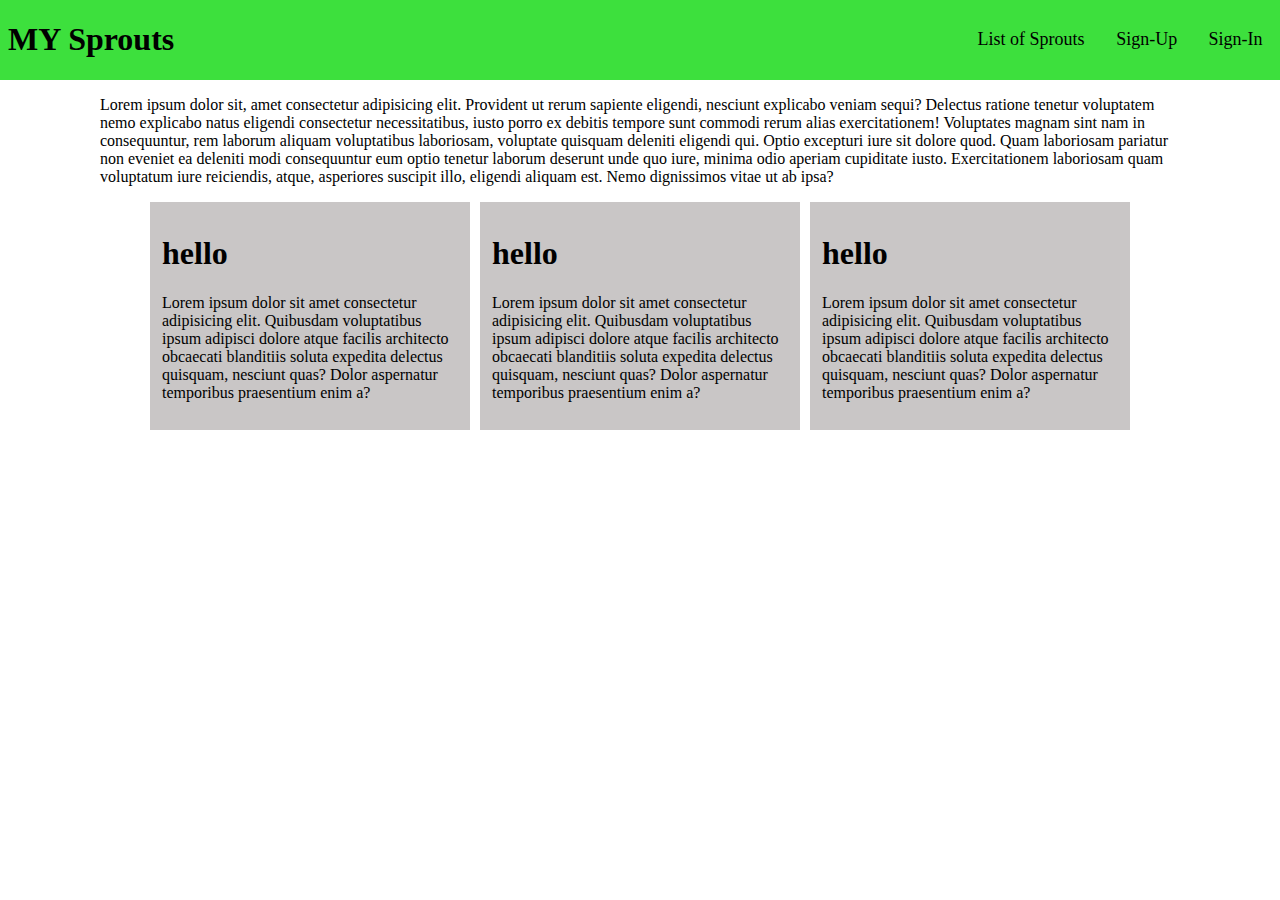
<file: index.html>
<!DOCTYPE html>
<html lang="en">
<head>
    <meta charset="UTF-8">
    <meta name="viewport" content="width=device-width, initial-scale=1.0">
    <title>My Sprouts</title>
    <link rel="stylesheet" href="task.css">
</head>
<body>
    <nav class="nav_grid">
        <ul id="nav_item1"><h1>MY Sprouts</h1></ul>
        <ul class="side"id="nav_item2">List of Sprouts</ul>
        <ul class="side"id="nav_item3">Sign-Up</ul>
        <ul class="side"id="nav_item4">Sign-In</ul>
        
    </nav>
    <div class="p">
        <p>Lorem ipsum dolor sit, amet consectetur adipisicing elit. Provident ut rerum sapiente eligendi, nesciunt explicabo veniam sequi? Delectus ratione tenetur voluptatem nemo explicabo natus eligendi consectetur necessitatibus, iusto porro ex debitis tempore sunt commodi rerum alias exercitationem! Voluptates magnam sint nam in consequuntur, rem laborum aliquam voluptatibus laboriosam, voluptate quisquam deleniti eligendi qui. Optio excepturi iure sit dolore quod. Quam laboriosam pariatur non eveniet ea deleniti modi consequuntur eum optio tenetur laborum deserunt unde quo iure, minima odio aperiam cupiditate iusto. Exercitationem laboriosam quam voluptatum iure reiciendis, atque, asperiores suscipit illo, eligendi aliquam est. Nemo dignissimos vitae ut ab ipsa?</p>
    </div>
    <section class="box">
        <div  class="i_box"><h1>hello</h1>
        <p>Lorem ipsum dolor sit amet consectetur adipisicing elit. Quibusdam voluptatibus ipsum adipisci dolore atque facilis architecto obcaecati blanditiis soluta expedita delectus quisquam, nesciunt quas? Dolor aspernatur temporibus praesentium enim a?</p></div>
        <div class="i_box"><h1>hello</h1>
        <p>Lorem ipsum dolor sit amet consectetur adipisicing elit. Quibusdam voluptatibus ipsum adipisci dolore atque facilis architecto obcaecati blanditiis soluta expedita delectus quisquam, nesciunt quas? Dolor aspernatur temporibus praesentium enim a?</p></div>
        <div class="i_box"><h1>hello</h1>
        <p>Lorem ipsum dolor sit amet consectetur adipisicing elit. Quibusdam voluptatibus ipsum adipisci dolore atque facilis architecto obcaecati blanditiis soluta expedita delectus quisquam, nesciunt quas? Dolor aspernatur temporibus praesentium enim a?</p></div>
    </section>

    
</body>
</html>
</file>
<file: task.css>
body{
    margin: 0px;
    border: 0px;
}
.nav_grid{
    display:inline-grid;
    grid-template-columns:27fr 4fr 2.5fr 2.5fr;
    background-color: rgb(61, 224, 61);
    width: 100%;
    border: 0px;
}
#nav_item1{
grid-column: 1/2;
padding-left: 8px;
}
#nav_item2{
   grid-column:2/3 ;
    }
#nav_item3{
    grid-column:3/4 ;

    }
#nav_item4{
    grid-column:4/5 ;

    }   

ul{
    display: grid;
    margin-block-start: 0em;
    margin-block-end: 0em;
    padding-inline-start: 0px;
} 
.side{
    justify-self: center;
    font-size: large;
    align-self: center;
} 
.p{
    margin-left: 100px;
    margin-right: 100px;
}
.box{
    display: flex;
    /*margin-left: 150px;
    margin-right: 150px;*/
    margin: 3px 150px 3px 150px;
    gap: 10px;
    
}
.i_box{
    background-color: rgb(201, 198, 198);
    padding: 12px;
}
</file>
